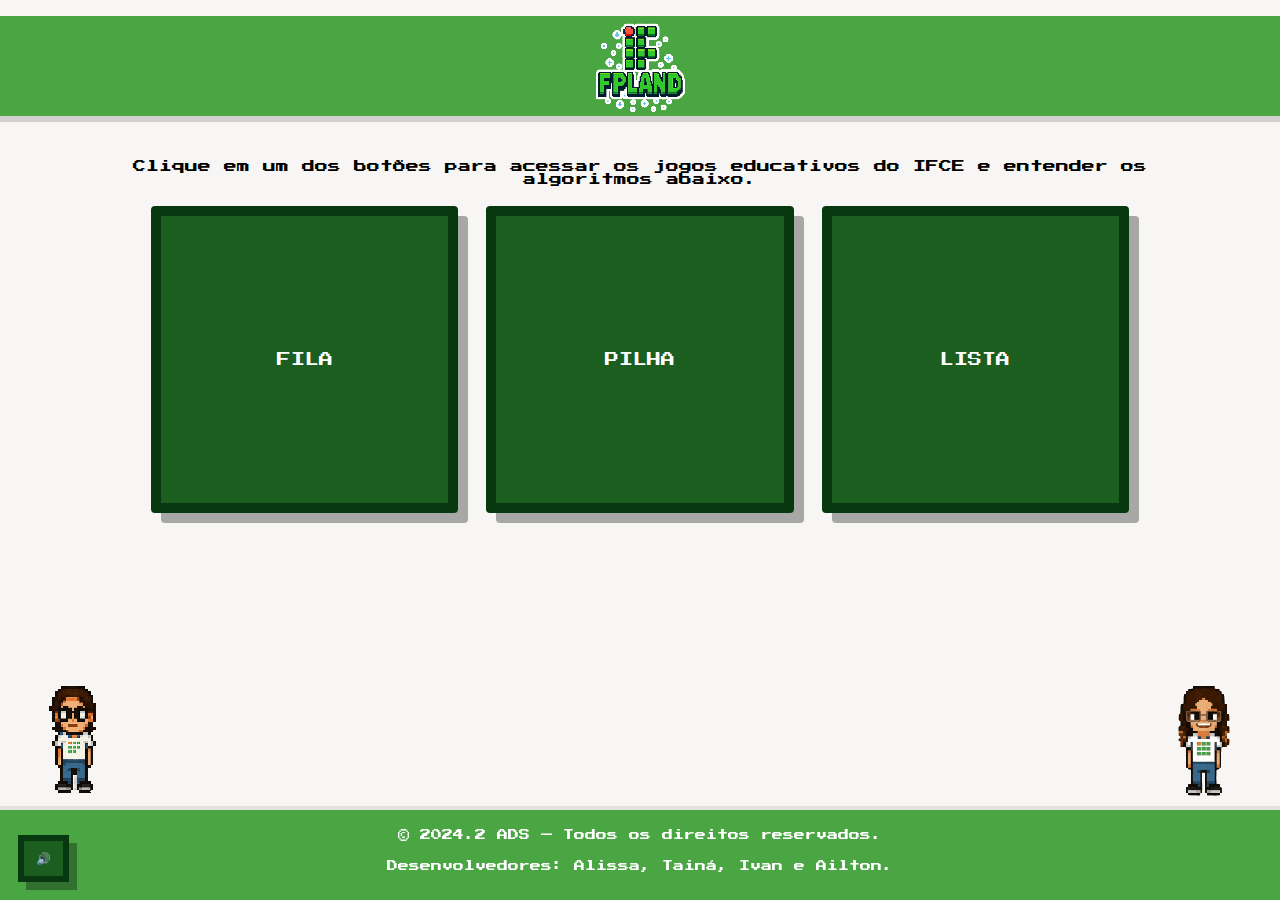
<file: index.html>
<!DOCTYPE html>
<html lang="pt-BR">
<head>
  <meta charset="UTF-8" />
  <meta name="viewport" content="width=device-width, initial-scale=1.0" />
  <title>IFPLAND</title>
  <link rel="stylesheet" href="index.css" />
  <link rel="shortcut icon" href="assets/IFPLAND.png" type="image/x-icon" />
  <link href="https://fonts.googleapis.com/css2?family=Press+Start+2P&display=swap" rel="stylesheet" />
</head>
<body>
  <audio id="bg-music" src="assets/Lenny Pixels - The Beat of Nuts n Bolts - 8bit.mp3" loop crossorigin="anonymous"></audio>
<br>
  <header class="navbar">
    <div class="nav-inner">
      <a href="index.html" class="game-logo-link" aria-label="Ir para a página inicial">
        <img src="assets/IFPLAND LOGO.png" alt="FPL Land" class="game-logo" />
      </a>
    </div>
  </header>
<br>
  <main class="container">
    <p class="instruction">
      Clique em um dos botões para acessar os jogos educativos do IFCE e entender os algoritmos abaixo.
    </p>

    <div class="buttons">
      <a class="big-btn" href="fila.html" aria-label="Ir para Fila">FILA</a>
      <a class="big-btn" href="pilha.html" aria-label="Ir para Pilha">PILHA</a>
      <a class="big-btn" href="lista.html" aria-label="Ir para Lista">LISTA</a>
      
    </div>
  </main>

  <br>

<!-- Personagem Ailton (lado esquerdo) -->
<div class="character-wrapper" id="wrapper-ailton" aria-live="polite">
  <img src="assets/Gif Ailton.gif" alt="Ailton personagem em animação" id="char-ailton" class="character-gif" tabindex="0">
  <div class="thought-bubble" id="char-bubble-ailton" role="note" aria-hidden="false">
    <p>
      Observe o funcionamento dos algoritmos estudados na disciplina de programação estruturada e
      estrutura de dados de forma dinâmica e interativa através de joguinhos legais desenvolvidos por
      nós na turma de análise e desenvolvimento de sistemas.
    </p>
  </div>
</div>

<!-- Personagem Alissa (lado direito) -->
<div class="character-wrapper right" id="wrapper-alissa" aria-live="polite">
  <img src="assets/Alissa.gif" alt="Alissa personagem em animação" id="char-alissa" class="character-gif" tabindex="0">
  <div class="thought-bubble" id="char-bubble-alissa" role="note" aria-hidden="false">
    <p>
      Observe o funcionamento dos algoritmos estudados na disciplina de programação estruturada e
      estrutura de dados de forma dinâmica e interativa através de joguinhos legais desenvolvidos por
      nós na turma de análise e desenvolvimento de sistemas.
    </p>
  </div>
</div>



  <footer class="site-footer">
    © 2024.2 ADS — Todos os direitos reservados. <br> <br>Desenvolvedores: Alissa, Tainá, Ivan e Ailton.
  </footer>

  <script src="index.js"></script>
</body>
</html>
</file>
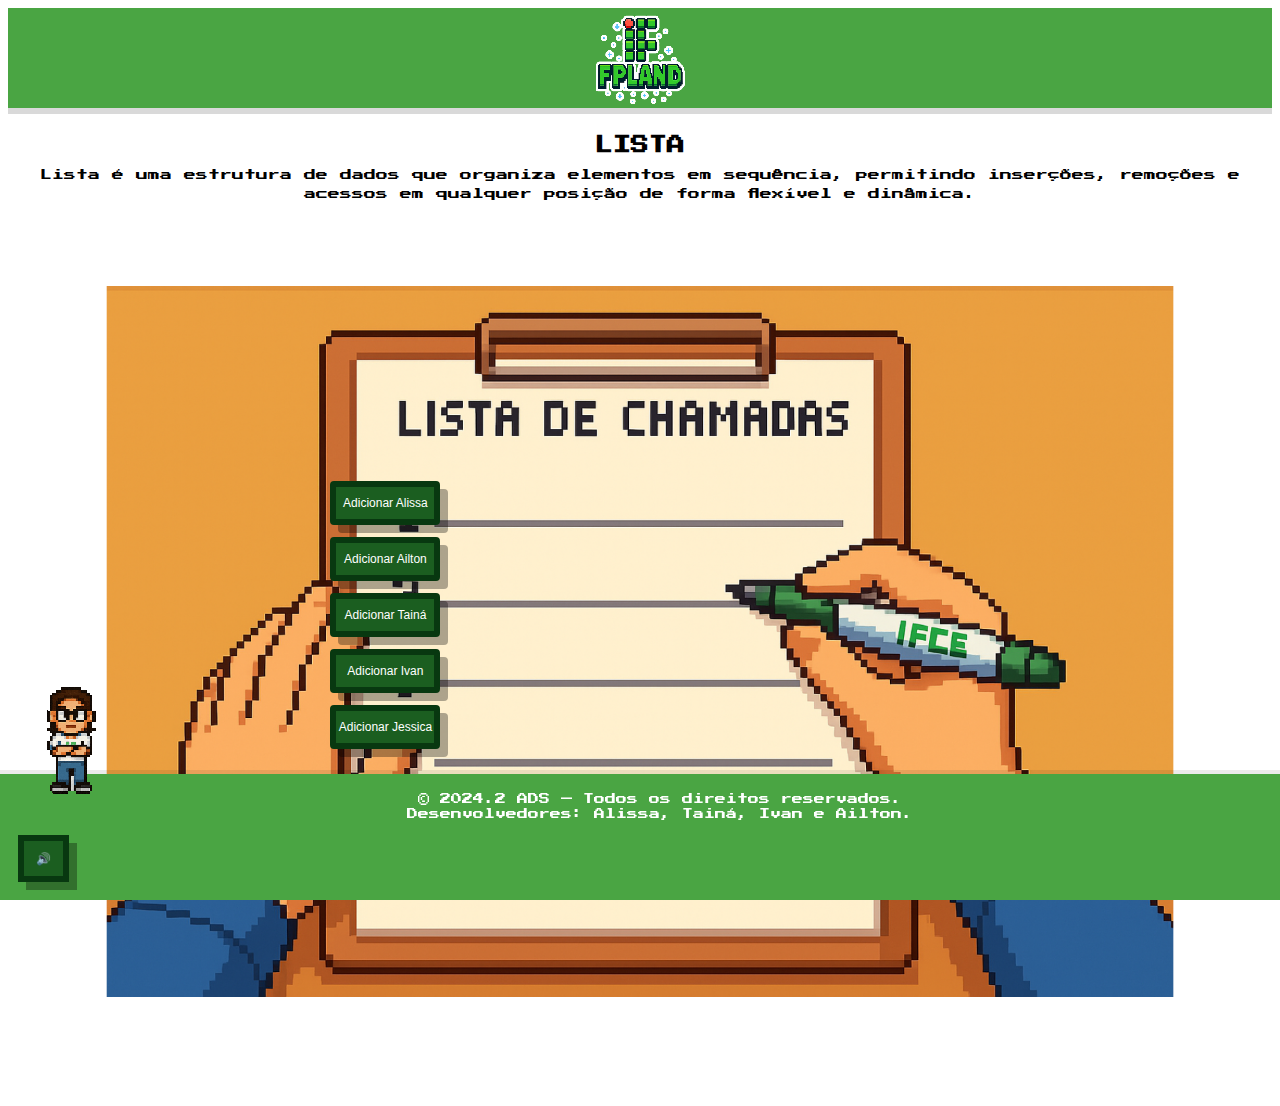
<file: lista.html>
<!DOCTYPE html>
<html lang="pt-BR">
<head>
  <meta charset="UTF-8" />
  <meta name="viewport" content="width=device-width, initial-scale=1.0" />
  <title>Lista - IFPLAND</title>
  <link rel="stylesheet" href="lista.css" />
  <link rel="shortcut icon" href="assets/IFPLAND.png" type="image/x-icon" />
  <link href="https://fonts.googleapis.com/css2?family=Press+Start+2P&display=swap" rel="stylesheet" />
</head>
<body>
  <audio id="bg-music" src="assets/Lenny Pixels - The Beat of Nuts n Bolts - 8bit.mp3" loop crossorigin="anonymous"></audio>
  <header class="navbar">
    <div class="nav-inner">
      <a href="index.html" class="game-logo-link" aria-label="Ir para a página inicial">
        <img src="assets/IFPLAND LOGO.png" alt="FPL Land" class="game-logo" />
      </a>
    </div>
  </header>
  <section class="description">
    <br>
  <h1>LISTA</h1>
  <p>
    Lista é uma estrutura de dados que organiza elementos em sequência, permitindo inserções, remoções e acessos em qualquer posição de forma flexível e dinâmica.
  </p>
  <br>
</section>
  <div class="navbar-space"></div>
  <!-- Personagem Ailton (lado esquerdo) -->
  <div class="character-wrapper" id="wrapper-ailton" aria-live="polite">
    <img src="assets/Gif Ailton.gif" alt="Ailton personagem em animação" id="char-ailton" class="character-gif" tabindex="0">
    <div class="thought-bubble" id="char-bubble-ailton" role="note" aria-hidden="false">
      <p>
        Uma <b>lista encadeada</b> é uma estrutura de dados onde cada elemento aponta para o próximo.<br>
        Ao remover um nome, os de baixo sobem para ocupar o lugar, mantendo a ordem!
      </p>
    </div>
  </div>
  <div class="lista-fundo">
    <div class="lista-chamada">
      <div class="col-botoes-esquerda">
        <button class="add-nome" data-nome="Alissa">Adicionar Alissa</button>
        <button class="add-nome" data-nome="Ailton">Adicionar Ailton</button>
        <button class="add-nome" data-nome="Tainá">Adicionar Tainá</button>
        <button class="add-nome" data-nome="Ivan">Adicionar Ivan</button>
        <button class="add-nome" data-nome="Jessica">Adicionar Jessica</button>
      </div>
      <ul id="nomes-lista">
        <!-- Nomes inseridos via JS -->
      </ul>
      <div class="col-botoes-direita">
        <button class="remove-nome" data-nome="Alissa">Remover Alissa</button>
        <button class="remove-nome" data-nome="Ailton">Remover Ailton</button>
        <button class="remove-nome" data-nome="Tainá">Remover Tainá</button>
        <button class="remove-nome" data-nome="Ivan">Remover Ivan</button>
        <button class="remove-nome" data-nome="Jessica">Remover Jessica</button>
      </div>
    </div>
  </div>
  <footer class="site-footer">
    © 2024.2 ADS — Todos os direitos reservados.<br>
    Desenvolvedores: Alissa, Tainá, Ivan e Ailton.
  </footer>
  <script src="lista.js"></script>
</body>
</html>
</file>
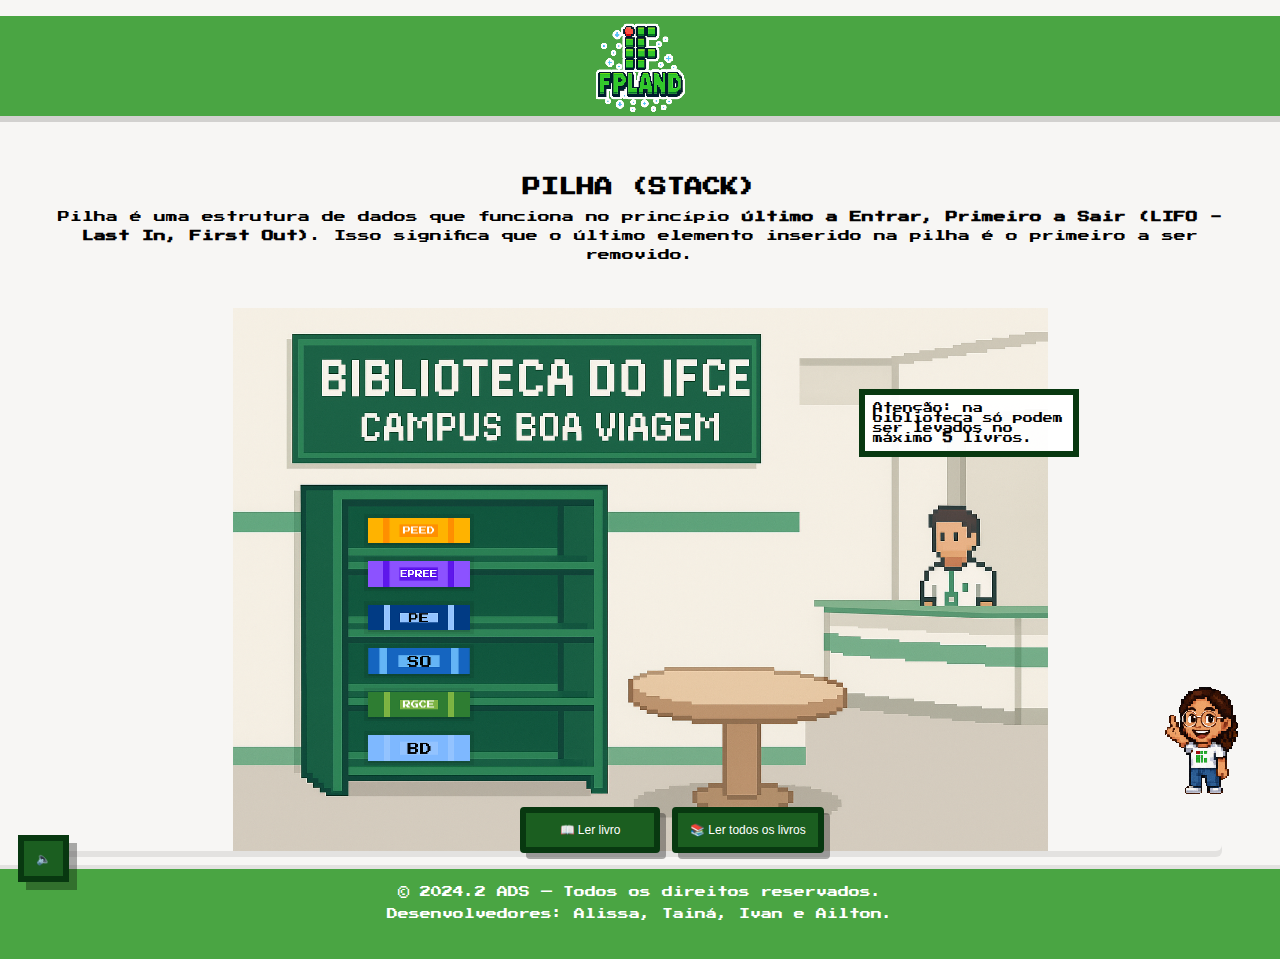
<file: pilha.html>
<!DOCTYPE html>
<html lang="pt-BR">
<head>
  <meta charset="utf-8" />
  <meta name="viewport" content="width=device-width, initial-scale=1" />
  <title>Pilha - IFPLAND</title>
  <link rel="stylesheet" href="pilha.css" />
  <link rel="shortcut icon" href="assets/IFPLAND.png" type="image/x-icon" />
  <link href="https://fonts.googleapis.com/css2?family=Press+Start+2P&display=swap" rel="stylesheet" />
</head>
<body>
  <audio id="bg-music" src="assets/Lenny Pixels - The Beat of Nuts n Bolts - 8bit.mp3" loop crossorigin="anonymous"></audio>
<br>
  <!-- NAVBAR -->
  <header class="navbar">
    <div class="nav-inner">
      <a href="index.html" class="game-logo-link" aria-label="Ir para a página inicial">
        <img src="assets/IFPLAND LOGO.png" alt="IFPLAND Logo" class="game-logo" />
      </a>
    </div>
  </header>
<br>
  <!-- DESCRIÇÃO FORA DO FUNDO -->
  <main class="main-wrap">
    <section class="description">
        <br>
      <h1>PILHA (STACK)</h1>
      <p>
        Pilha é uma estrutura de dados que funciona no princípio <strong>Último a Entrar, Primeiro a Sair (LIFO - Last In, First Out)</strong>. 
      Isso significa que o último elemento inserido na pilha é o primeiro a ser removido. 
      </p>
      <br>
    </section>

    <!-- ÁREA DO JOGO: fundo do cenário (sua imagem) -->
    <section class="game-area" aria-live="polite" id="game-area">
      <!-- prateleira (books thumbnails) -- these thumbs are positioned relative to the shelf area -->
      <div class="shelf" id="shelf">
        <img src="assets/PEED.png" alt="Programação Estruturada e Estrutura de Dados" class="book-thumb" data-book-id="programacao" data-title="Programação Estruturada e Estrutura de Dados">
        <img src="assets/EPREE.png" alt="Empreendedorismo" class="book-thumb" data-book-id="empreendedorismo" data-title="Empreendedorismo">
        <img src="assets/PE.png" alt="Probabilidade e Estatística" class="book-thumb" data-book-id="probabilidade" data-title="Probabilidade e Estatística">
        <img src="assets/SO.png" alt="Sistemas Operacionais" class="book-thumb" data-book-id="sistemas_op" data-title="Sistemas Operacionais">
        <img src="assets/REGCE.png" alt="Relações de Gênero, Classe e Etnia" class="book-thumb" data-book-id="relacoes_genero" data-title="Relações de Gênero, Classe e Etnia">
        <img src="assets/BD.png" alt="Banco de Dados" class="book-thumb" data-book-id="banco_de_dados" data-title="Banco de Dados">
      </div>

      <!-- mesa (onde os livros "caem") -->
      <div class="table-area">
        <div class="round-table" id="table"></div>
        <!-- pilha visual (itens empilhados sobre a mesa) -->
        <div id="stack" class="stack" aria-live="polite" aria-atomic="true"></div>
      </div>

      <!-- Personagem Alissa (lado direito) -->
<div class="character-wrapper right" id="wrapper-alissa" aria-live="polite">
    <img src="assets/Gif Alissa.gif" alt="Alissa personagem em animação" id="char-alissa" class="character-gif" tabindex="0">
    <div class="thought-bubble" id="char-bubble-alissa" role="note" aria-hidden="false">
      <p>
        Bem-vindo à biblioteca! Clique em um livro para adicioná-lo à pilha. 
      </p>
    </div>
  </div>

      <!-- aviso perto do atendente (mantive para referência) -->
      <div class="notice" id="notice">Atenção: na biblioteca só podem ser levados no máximo <strong>5</strong> livros.</div>
    </section>
  </main>

  <!-- CONTROLES FIXOS (fora da área do jogo, para não "colidir" com o footer) -->
  <div class="controls" id="controls">
    <button id="read-top" class="small-btn" aria-label="Ler o último livro">📖 Ler livro</button>
    <button id="read-all" class="small-btn" aria-label="Ler todos os livros">📚 Ler todos os livros</button>
  </div>

  <!-- FOOTER -->
  <footer class="site-footer">
    © 2024.2 ADS — Todos os direitos reservados. <br><br>
    Desenvolvedores: Alissa, Tainá, Ivan e Ailton.
  </footer>

  <script src="pilha.js"></script>
</body>
</html>
</file>
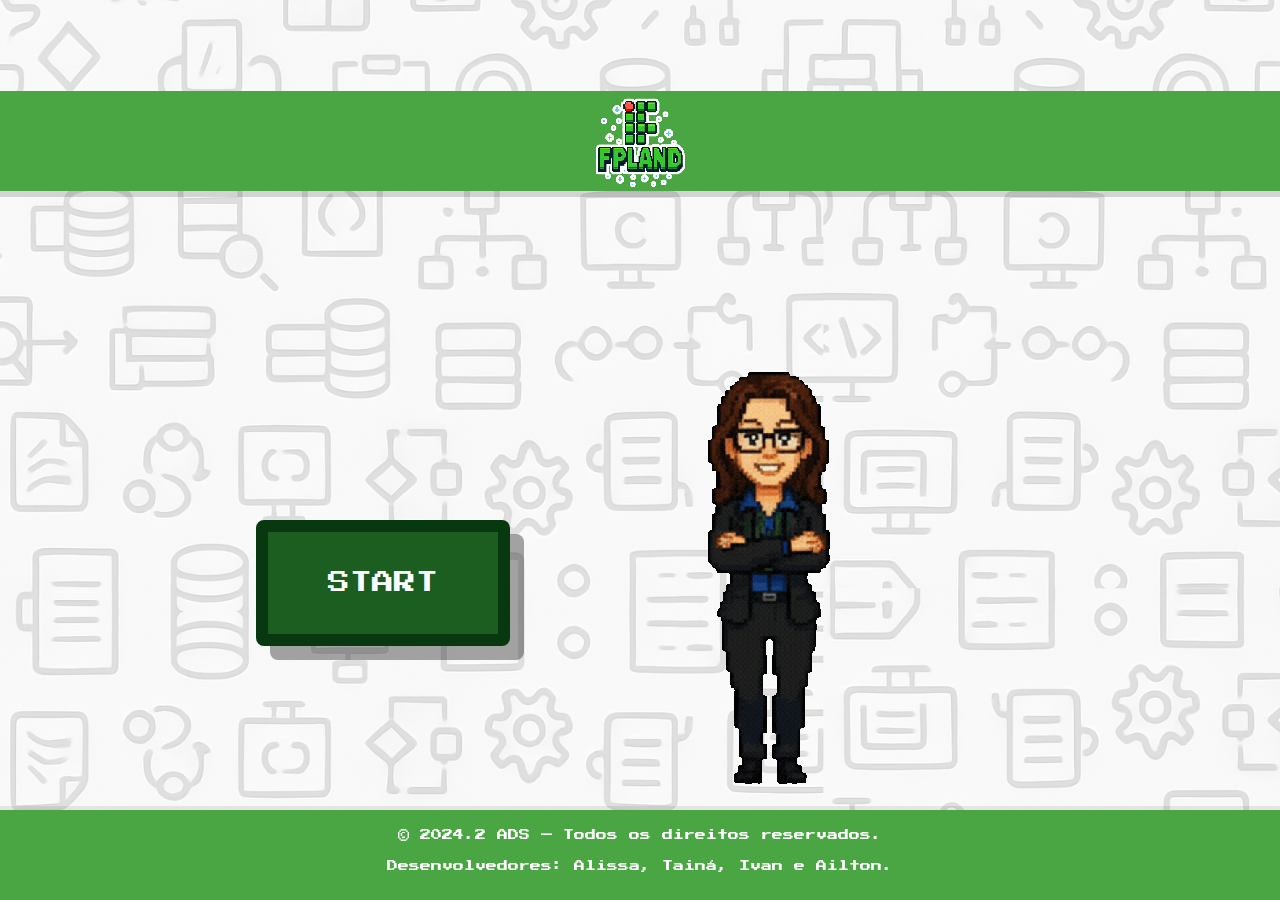
<file: Start.html>
<!DOCTYPE html>
<html lang="pt-BR">
<head>
  <meta charset="UTF-8" />
  <meta name="viewport" content="width=device-width, initial-scale=1.0" />
  <title>IFPLAND — Start</title>
  <link rel="stylesheet" href="Start.css"/>
  <link rel="shortcut icon" href="assets/IFPLAND.png" type="image/x-icon" />
  <link href="https://fonts.googleapis.com/css2?family=Press+Start+2P&display=swap" rel="stylesheet" />
</head>
<body>
  <audio id="bg-music" src="assets/Lenny Pixels - The Beat of Nuts n Bolts - 8bit.mp3" loop crossorigin="anonymous"></audio>
<br>
  <!-- NAVBAR -->
  <header class="navbar">
    <div class="nav-inner">
      <a href="index.html" class="game-logo-link" aria-label="Ir para a página inicial">
        <img src="assets/IFPLAND LOGO.png" alt="IFPLAND Logo" class="game-logo" />
      </a>
    </div>
  </header>
<br>  
    <div class="main-content">
      <!-- Botão Start -->
      <button id="start-btn" class="start-btn">START</button>

      <!-- Professora Jéssica -->
      <div class="character-wrapper" aria-live="polite">
        <img src="assets/Gif jessica.gif" alt="Professora Jéssica" id="char-jessica" class="character-gif" tabindex="0">
        <div class="thought-bubble hidden" id="bubble-jessica" role="note" aria-hidden="true">
          <p>
            Eu sou a professora Jéssica, professora de Programação Estruturada e Estrutura de Dados.
          </p>
        </div>
      </div>
    </div>
  </div>

  <!-- Rodapé -->
  <footer class="site-footer">
    © 2024.2 ADS — Todos os direitos reservados. <br><br>
    Desenvolvedores: Alissa, Tainá, Ivan e Ailton.
  </footer>

  <script src="Start.js"></script>
</body>
</html>
</file>
<file: lista.css>
:root{
  --primary-green: #4AA543;
  --accent-cyan: #62F3FF;
  --bg-white: #ffffff;
  --danger-red: #FF3131;
  --button-green: #1B5E20;
  --button-border: #083810;
  --footer-green: #4AA543;
  --footer-height: 90px;
}

body {
  background: var(--bg-white);
  font-family: 'Press Start 2P', monospace;
  padding-bottom: var(--footer-height);
  overflow: hidden;
}

.navbar-space {
  height: 28px;
}
/* descrição (fora do fundo) */
.main-wrap{ max-width:1200px; margin:18px auto; padding:0 18px }
.description{ text-align:center; margin-bottom:14px }
.description h1{ font-size:18px; margin-bottom:12px }
.description p{ font-size:12px; line-height:1.6 }

.site-footer {
  position: fixed;
  left: 0;
  bottom: 0;
  width: 100%;
  height: var(--footer-height);
  line-height: 1.4;
  padding: 18px 20px;
  text-align: center;
  font-size: 11px;
  background: var(--footer-green);
  color: #fff;
  box-shadow: 0 -4px 0 rgba(0,0,0,0.08);
}

.navbar{
  background: var(--primary-green);
  padding: 12px 20px;
  box-shadow: 0 6px 0 rgba(0,0,0,0.15);
}
.nav-inner{
  max-width: 1500px;
  margin: 0 auto;
  position: relative;
  height: 76px;
  display: flex;
  align-items: center;
  justify-content: center;
}
.game-logo-link{
  position: absolute;
  left: 50%;
  top: 50%;
  transform: translate(-50%, -50%);
  display: block;
  text-decoration: none;
}
.game-logo{
  display: block;
  max-height: 100px;
  height: auto;
  width: auto;
  image-rendering: pixelated;
  transition: transform 0.14s ease;
  transform-origin: center center;
}
.game-logo-link:hover,
.game-logo-link:focus{
  transform: translate(-50%, -50%) scale(1.12);
}

/* Personagem Ailton no canto esquerdo */
.character-wrapper {
  position: fixed;
  left: 1.2rem;
  bottom: calc(var(--footer-height) + 0.8rem);
  width: fit-content;
  z-index: 900;
  text-align: center;
}
.character-gif {
  height: 3cm;
  width: auto;
  display: block;
  image-rendering: pixelated;
  cursor: pointer;
}
.thought-bubble {
  position: absolute;
  bottom: calc(100% + 12px);
  left: 50%;
  transform: translateX(-50%);
  max-width: min(12cm, calc(100vw - 4rem));
  background: var(--bg-white);
  border: 8px solid var(--button-border);
  padding: 10px;
  border-radius: 8px;
  box-shadow: 10px 10px 0 rgba(0,0,0,0.32);
  font-family: 'Press Start 2P', monospace;
  font-size: 10px;
  line-height: 1.15;
  color: #000;
  white-space: normal;
  z-index: 901;
}
.thought-bubble::after{
  content: "";
  position: absolute;
  width: 14px;
  height: 14px;
  left: 50%;
  transform: translateX(-50%) rotate(45deg);
  top: 100%;
  background: var(--bg-white);
  border: 8px solid var(--button-border);
  box-shadow: 6px 6px 0 rgba(0,0,0,0.18);
  z-index: 900;
}
.thought-bubble.hidden {
  opacity: 0;
  pointer-events: none;
}

/* Layout da lista e botões */
.lista-fundo {
  min-height: calc(100vh - var(--footer-height) - 76px);
  display: flex;
  align-items: center;
  justify-content: flex-start;
  padding-left: 8vw;
  background: url('assets/Lista Fundo.png') no-repeat center center;
  background-size: contain;
}

.lista-chamada {
  width: 340px;
  height: 400px;
  position: relative;
  background: transparent;
  display: flex;
  flex-direction: row;
  align-items: center;
  justify-content: center;
}

.col-botoes-esquerda {
  display: flex;
  flex-direction: column;
  gap: 12px;
  position: absolute;
  left: 220px;
  top: 40px;
  z-index: 10;
}

.col-botoes-direita {
  display: flex;
  flex-direction: column;
  gap: 12px;
  position: absolute;
  right: -1000px;
  top: 40px;
  z-index: 10;
}

#nomes-lista {
  list-style: none;
  margin: 0;
  padding: 0;
  position: relative;
  width: 100%;
  height: 100%;
}

.linha-nome {
  position: absolute;
  left: 225%;
  transform: translateX(-50%);
  width: 80%;
  text-align: center;
  font-size: 1rem;
  color: #222;
  font-family: 'Press Start 2P', monospace;
  background: transparent;
  border: none;
  outline: none;
  margin: 0;
  padding: 0;
  letter-spacing: 1px;
  text-align: center;
}

.linha1 { top: 50px; }
.linha2 { top: 139px; }
.linha3 { top: 225px; }
.linha4 { top: 310px; }
.linha5 { top: 395px; }

.add-nome,
.remove-nome {
  display: inline-flex;
  align-items: center;
  justify-content: center;
  color: #fff;
  background: var(--button-green);
  width: 110px;
  aspect-ratio: 2.5 / 1;
  font-size: 12px;
  border: 6px solid var(--button-border);
  border-radius: 4px;
  box-shadow: 8px 8px 0 rgba(0,0,0,0.32);
  user-select: none;
  image-rendering: pixelated;
  text-align: center;
  padding: 0;
  line-height: 1;
  cursor: pointer;
  transition: none;
}

.add-nome:hover,
.add-nome:focus-visible,
.remove-nome:hover,
.remove-nome:focus-visible {
  transform: scale(1.12);
  background: var(--button-green);
  box-shadow: 12px 12px 0 rgba(0,0,0,0.32);
}

.add-nome:active,
.remove-nome:active {
  transform: scale(1.04);
  background: var(--button-green);
  box-shadow: 8px 8px 0 rgba(0,0,0,0.32);
}

/* BOTÃO DE SOM */
.sound-toggle {
  position: fixed;
  left: 18px;
  bottom: 18px;
  z-index: 999;
  font-family: 'Press Start 2P', monospace;
  font-size: 12px;
  padding: 10px 12px;
  border: 6px solid var(--button-border);
  background: var(--button-green);
  box-shadow: 8px 8px 0 rgba(0,0,0,0.32);
  cursor: pointer;
  display: block;
}
</file>
<file: pilha.css>
:root{
  --primary-green: #4AA543;
  --bg-page: #F7F6F4;
  --button-green: #1B5E20;
  --button-border: #083810;
  --footer-green: #4AA543;
  --footer-height: 90px;

  /* percent-based positions (escalam com a área do jogo) */
  --shelf-left-pct: 4%;
  --shelf-top-pct: 14%;
  --shelf-width-pct: 26%;
  --shelf-height-pct: 58%;
  --table-right-pct: 8%;
  --table-bottom-pct: 8%;
}

/* reset */
*{box-sizing:border-box}
html,body{height:100%;margin:0}
body{
  font-family: 'Press Start 2P', monospace;
  background: var(--bg-page);
  padding-bottom: var(--footer-height); /* espaço para o footer fixo */
  cursor: url('assets/cursor.png') 16 16, auto;
}

/* NAVBAR */
.navbar{ background:var(--primary-green); padding:12px 20px; box-shadow:0 6px 0 rgba(0,0,0,0.15) }
.nav-inner{ max-width:1500px; margin:0 auto; position:relative; height:76px; display:flex; align-items:center; justify-content:center }
.game-logo-link{ position:absolute; left:50%; top:50%; transform:translate(-50%,-50%) }
.game-logo{ max-height:100px; image-rendering:pixelated }

/* descrição (fora do fundo) */
.main-wrap{ max-width:1200px; margin:18px auto; padding:0 18px }
.description{ text-align:center; margin-bottom:14px }
.description h1{ font-size:18px; margin-bottom:12px }
.description p{ font-size:12px; line-height:1.6 }

/* game-area: agora usa aspect-ratio e background-size que preserva a imagem inteira */
.game-area{
  position: relative;
  margin: 0 auto;
  max-width: 1200px;
  width: 100%;
  aspect-ratio: 1200 / 560; /* mantém mesma proporção original aproximada */
  min-height: 360px; /* fallback */
  background-image: url("assets/bibliotecafundo.png");
  background-size: contain;       /* garante que a imagem inteira apareça sem corte */
  background-position: center top;
  background-repeat: no-repeat;
  border-radius: 6px;
  overflow: visible;
  box-shadow: 0 6px 0 rgba(0,0,0,0.08);
  background-color: var(--bg-page); /* garante cor de fundo nas áreas "letterbox" */
}


/* PRATELEIRA: agora posicionada por percentuais relativos à game-area */
.shelf{
  position: absolute;
  left: 300px;
  top: 200px;
  width: var(--shelf-width-pct);
  height: ar(--shelf-height-pct);
  display: flex;
  flex-direction: column;
  gap: 10px;
  align-items: flex-start;
  padding: 6px;
  pointer-events: none;
}

/* pequenos thumbnails (capas de livros) — responsivos */
.book-thumb{
  pointer-events: auto;
  width: clamp(110px, 6.5vw, 84px); /* escala com viewport / area */
  height: auto;
  display: block;
  transform-origin: center center;
  transition: transform 140ms ease, box-shadow 140ms ease;
  border: 4px solid rgba(0,0,0,0.08);
  image-rendering: pixelated;
  cursor: pointer;
  filter: drop-shadow(0 2px 0 rgba(0,0,0,0.12));
}
.book-thumb:hover,
.book-thumb:focus{
  transform: scale(1.40) translateZ(0);
  z-index: 40;
  box-shadow: 10px 10px 14px rgba(0,0,0,0.35);
}

/* mesa (à direita) — ajustada para porcentagens para escalar com a área */
.table-area{
  position:absolute;
  right: var(--table-right-pct);
  bottom: var(--table-bottom-pct);
  width: 5200px;
  height: 700px;
  display:flex;
  align-items:flex-end;
  justify-content:center;
  pointer-events:none;
}

/* pilha visual: container relativo, os livros terão offsets via JS */
.stack{
  position:absolute;
  right: calc(var(--table-right-pct) + 34px);
  bottom: calc(var(--table-bottom-pct) + 58px);
  width: 14px;
  height: auto;
  pointer-events: none;
}

/* cada livro na stack */
.stack .stack-book{
  position:absolute;
  left:0;
  width:140px;
  height:auto;
  transform-origin: center bottom;
  transition: transform 220ms ease, opacity 220ms ease;
  image-rendering: pixelated;
  pointer-events: none;
  user-select: none;
}

/* personagem Alissa ao lado da mesa */
.character-wrapper{
  position:absolute;
  right: calc(var(--table-right-pct) - 36px);
  bottom: calc(var(--table-bottom-pct) + 2px);
  text-align:center;
  z-index:900;
  pointer-events:auto;
}
.character-gif{ height: 8.4rem; image-rendering:pixelated; cursor:pointer }
.thought-bubble{
  position:absolute;
  bottom: calc(100% + 12px);
  left: 50%;
  transform:translateX(-50%);
  max-width: 16rem;
  background: var(--bg-page);
  border: 6px solid var(--button-border);
  padding: 8px;
  border-radius:6px;
  font-size:10px;
  line-height:1.2;
  box-shadow: 6px 6px 0 rgba(0,0,0,0.18);
}

/* ===== Personagens (esquerdo e direito) com balões centralizados acima da cabeça ===== */
.character-wrapper,
.character-wrapper.right {
position: fixed;
bottom: calc(var(--footer-height) + 0.8rem); /* acima do footer */
width: fit-content;
display: inline-block;
z-index: 900;
pointer-events: auto;
text-align: center;
}

/* posição específica: esquerda e direita */
.character-wrapper { left: 1.2rem; }
.character-wrapper.right { right: 1.2rem; left: auto; }

/* GIF do personagem — altura aproximada 3cm */
.character-gif {
height: 3cm;
width: auto;
display: block;
image-rendering: pixelated;
cursor: pointer;
}

/* container do balão: posicionamento absoluto relativo ao wrapper */
/* o balão ficará centralizado horizontalmente acima do GIF */
.thought-bubble {
position: absolute;
bottom: calc(100% + 12px);            /* 12px acima da cabeça do GIF */
left: 50%;
transform: translateX(-50%);
max-width: min(12cm, calc(100vw - 4rem)); /* nunca maior que a tela */
background: var(--bg-white);
border: 8px solid var(--button-border);
padding: 10px;
border-radius: 8px;
box-shadow: 10px 10px 0 rgba(0,0,0,0.32);
font-family: 'Press Start 2P', monospace;
font-size: 10px;
line-height: 1.15;
color: #000;
white-space: normal;
transition: opacity .18s ease, transform .18s ease;
z-index: 901;
}

/* triângulo do balão apontando para o GIF (centralizado) */
.thought-bubble::after{
content: "";
position: absolute;
width: 14px;
height: 14px;
left: 50%;
transform: translateX(-50%) rotate(45deg);
top: 100%; /* fica logo abaixo do balão (apontando para baixo) */
background: var(--bg-white);
border: 8px solid var(--button-border);
box-shadow: 6px 6px 0 rgba(0,0,0,0.18);
z-index: 900;
}

/* classe para esconder o balão quando quiser via JS */
.thought-bubble.hidden {
opacity: 0;
transform: translateY(6px);
pointer-events: none;
}


/* CONTROLES: posicionados dinamicamente (não fixos no footer) */
.controls{
  position: absolute; /* será posicionado pelo JS */
  z-index: 910;
  pointer-events: auto;
  display: flex;
  gap: 12px;
  left: 0;   /* valores reais serão escritos pelo JS */
  top: 0;
  transform: translateX(0); /* o JS centraliza */
}

/* botões (mantive seu estilo) */
.small-btn{
  display:inline-flex;
  align-items:center;
  justify-content:center;
  text-decoration:none;
  color:#fff;
  background:var(--button-green);
  min-width:140px;
  padding:10px 12px;
  font-size:12px;
  border:6px solid var(--button-border);
  border-radius:4px;
  box-shadow:6px 6px 0 rgba(0,0,0,0.32);
  transition: transform .12s, box-shadow .12s;
  cursor:pointer;
  user-select:none;
}
.small-btn:hover{ transform: scale(1.06); box-shadow: 12px 12px 0 rgba(0,0,0,0.42) }


/* aviso perto do atendente */
.notice{
  position:absolute;
  right: calc(var(--table-right-pct) + 50px);
  bottom: calc(var(--table-bottom-pct) + 350px);
  width: 220px;
  background: rgba(255,255,255,0.95);
  border: 6px solid var(--button-border);
  padding: 8px;
  font-size:10px;
  text-align:left;
  z-index: 920;
  pointer-events: none;
}

/* footer */
.site-footer{
  left:0; bottom:0; width:100%; height:var(--footer-height);
  padding:18px 20px; text-align:center; font-size:11px;
  background:var(--footer-green); color:#fff; box-shadow: 0 -4px 0 rgba(0,0,0,0.08);
  z-index: 1000;
}

/* pequenas animações/feedback */
.stack.full {
  animation: shake .28s;
}
@keyframes shake {
  0% { transform: translateX(0) }
  25% { transform: translateX(-6px) }
  50% { transform: translateX(6px) }
  75% { transform: translateX(-4px) }
  100% { transform: translateX(0) }
}

/* responsivo básico: tweaks */
@media (max-width:900px){
  :root{
    --shelf-left-pct: 3%;
    --shelf-top-pct: 12%;
    --shelf-width-pct: 34%;
    --table-right-pct: 6%;
    --table-bottom-pct: 6%;
  }
  .game-area{ aspect-ratio: 16/9 }
}
@media (max-width:600px){
  :root{
    --shelf-left-pct: 2%;
    --shelf-top-pct: 10%;
    --shelf-width-pct: 42%;
    --table-right-pct: 5%;
    --table-bottom-pct: 5%;
  }
  .character-gif{ height:6.2rem }
  .game-area{ aspect-ratio: 4/3 }
}
</file>
<file: Start.css>
:root {
    --primary-green: #4AA543;
    --accent-cyan: #62F3FF;
    --bg-white: #F7F6F4;
    --button-green: #1B5E20;
    --button-border: #083810;
    --footer-green: #4AA543;
    --footer-height: 90px;
  }
  
  * { box-sizing: border-box; margin: 0; padding: 0; }
  html, body { height: 100%; }
  
  body {
    background: var(--bg-white) url('assets/fundo.png');
    font-family: 'Press Start 2P', monospace;
    display: flex;
    flex-direction: column;
    align-items: center;
    justify-content: space-between;
    padding-bottom: var(--footer-height);
    image-rendering: pixelated;
  }
  .navbar {
    background: var(--primary-green);
    padding: 12px 20px;
    box-shadow: 0 6px 0 rgba(0,0,0,0.15);
    width: 100%;       /* garante que ocupe toda a largura */
    position: relative;
    left: 0;
    right: 0;
  }
  

.game-logo-link{ position:absolute; left:50%; top:50%; transform:translate(-50%,-50%) }
.game-logo{ max-height:100px; image-rendering:pixelated }

.nav-inner {
  max-width: 1500px;
  margin: 0 auto;
  position: relative; 
  height: 76px;
  display: flex;
  align-items: center;
  justify-content: center;
}


  
  .start-container {
    text-align: center;
    margin-top: 2rem;
  }
  
  .game-title {
    font-size: 36px;
    color: var(--primary-green);
    text-shadow: 4px 4px 0 rgba(0,0,0,0.35);
    margin-bottom: 2rem;
  }
  
  /* Conteúdo central: botão + gif */
  .main-content {
    display: flex;
    align-items: center;
    justify-content: center;
    gap: 60px;
  }
  
  /* Botão START */
  .start-btn {
    font-family: 'Press Start 2P', monospace;
    font-size: 22px;
    color: #fff;
    background: var(--button-green);
    border: 12px solid var(--button-border);
    border-radius: 8px;
    padding: 40px 60px;
    cursor: pointer;
    box-shadow: 14px 14px 0 rgba(0,0,0,0.35);
    transition: transform 0.18s ease, box-shadow 0.18s ease;
  }
  .start-btn:hover {
    transform: scale(1.1);
    box-shadow: 20px 20px 0 rgba(0,0,0,0.45);
  }
  .start-btn:active {
    transform: translateY(6px) scale(1.02);
    box-shadow: 8px 8px 0 rgba(0,0,0,0.28);
  }
  
  /* Professora Jéssica */
  .character-wrapper {
    position: relative;
  }
  .character-gif {
    height: 12cm; /* grande destaque */
    cursor: pointer;
    image-rendering: pixelated;
  }
  
  /* Balão de fala */
  .thought-bubble {
    position: absolute;
    bottom: calc(100% + 16px);
    left: 50%;
    transform: translateX(-50%);
    width: clamp(200px, 80vw, 14cm); /* nunca passa de 80% da tela */
    max-width: 14cm;
    background: var(--bg-white);
    border: 8px solid var(--button-border);
    padding: 14px;
    border-radius: 10px;
    box-shadow: 10px 10px 0 rgba(0,0,0,0.32);
    font-size: 12px;
    color: #000;
    line-height: 1.2;
    transition: opacity .18s ease, transform .18s ease;
    z-index: 901;
  }
  
  .thought-bubble::after {
    content: "";
    position: absolute;
    width: 16px;
    height: 16px;
    left: 50%;
    transform: translateX(-50%) rotate(45deg);
    top: 100%;
    background: var(--bg-white);
    border: 8px solid var(--button-border);
    box-shadow: 6px 6px 0 rgba(0,0,0,0.18);
  }
  .thought-bubble.hidden {
    opacity: 0;
    transform: translateY(6px);
    pointer-events: none;
  }
  
  /* Rodapé */
  .site-footer {
    position: fixed;
    left: 0;
    bottom: 0;
    width: 100%;
    height: var(--footer-height);
    text-align: center;
    font-size: 11px;
    background: var(--footer-green);
    color: #fff;
    padding: 18px 20px;
    line-height: 1.4;
    box-shadow: 0 -4px 0 rgba(0,0,0,0.08);
  }
</file>
<file: index.css>
/* ===== Variáveis de cor e reset ===== */
:root{
    --primary-green: #4AA543;
    --accent-cyan: #62F3FF; /* assumido conforme troca anterior */
    --bg-white: #F7F6F4;
    --danger-red: #FF3131;
    --button-green: #1B5E20;
    --button-border: #083810;
    --footer-green: #4AA543;
    --footer-height: 90px; /* usado para padding do body */
  }
  
  * { box-sizing: border-box; }
  html, body { height: 100%; margin: 0; }
  body{
    background: var(--bg-white);
    font-family: 'Press Start 2P', monospace;
    -webkit-font-smoothing: none;
    -moz-osx-font-smoothing: grayscale;
    image-rendering: pixelated;
    cursor: url('assets/cursor.png') 16 16, auto;
    padding-bottom: var(--footer-height); /* evita que conteúdo fique atrás do footer fixo */
  }
  
  /* NAVBAR */
  .navbar{
    background: var(--primary-green);
    padding: 12px 20px;
    box-shadow: 0 6px 0 rgba(0,0,0,0.15);
  }
  .nav-inner{
    max-width: 1500px;
    margin: 0 auto;
    position: relative; /* necessário para centralizar a logo com absolute */
    height: 76px; /* ajusta altura do navbar para centralizar verticalmente */
    display: flex;
    align-items: center;
    justify-content: center;
  }
  
  /* Centraliza a logo dentro do navbar e permite escala ao hover */
  .game-logo-link{
    position: absolute;
    left: 50%;
    top: 50%;
    transform: translate(-50%, -50%);
    display: block;
    text-decoration: none;
    /* pointer cursor por padrão */
  }
  .game-logo{
    display: block;
    max-height: 100px;
    height: auto;
    width: auto;
    image-rendering: pixelated;
    transition: transform 0.14s ease;
    transform-origin: center center;
  }
  /* Ao passar o mouse a logo aumenta mantendo a centralização */
  .game-logo-link:hover,
  .game-logo-link:focus{
    transform: translate(-50%, -50%) scale(1.12);
  }
  
  /* CONTEÚDO PRINCIPAL */
  .container{
    max-width: 1100px;
    margin: 28px auto;
    text-align: center;
    padding: 0 20px;
  }
  .instruction{
    margin: 10px 0 20px 0;
    font-size: 13px;
  }
  
  /* ===== BOTÕES QUADRADOS GRANDES ===== */
  .buttons{
    display: flex;
    justify-content: center;
    gap: 28px;
    flex-wrap: wrap;
  }
  
  /* largura responsiva e aspecto 1:1 para quadrado */
  .big-btn{
    display: inline-flex;
    align-items: center;
    justify-content: center;
    text-decoration: none;
    color: #fff;
    background: var(--button-green);
    width: clamp(180px, 24vw, 320px);
    aspect-ratio: 1 / 1;
    font-size: 14px;
    border: 10px solid var(--button-border);
    border-radius: 4px;
    box-shadow: 10px 10px 0 rgba(0,0,0,0.32);
    transition: transform 0.14s cubic-bezier(.2,.8,.2,1), box-shadow 0.14s;
    user-select: none;
    image-rendering: pixelated;
    text-align: center;
    padding: 0;
    line-height: 1;
  }
  
  /* Hover / foco / classe JS */
  .big-btn:hover,
  .big-btn.is-hover,
  .big-btn:focus-visible{
    transform: scale(1.12);
    box-shadow: 20px 20px 0 rgba(0,0,0,0.42);
  }
  
  /* Pressionado */
  .big-btn:active,
  .big-btn.is-active{
    transform: translateY(6px) scale(1.02);
    box-shadow: 6px 6px 0 rgba(0,0,0,0.28);
  }
  
  /* imagens responsivas */
  img{ max-width: 100%; height: auto; display: block; }
  
  /* FOOTER fixo no final */
  .site-footer{
    position: fixed;
    left: 0;
    bottom: 0;
    width: 100%;
    height: var(--footer-height);
    line-height: 1.4;
    padding: 18px 20px;
    text-align: center;
    font-size: 11px;
    background: var(--footer-green);
    color: #fff;
    box-shadow: 0 -4px 0 rgba(0,0,0,0.08);
  }

 /* ===== Personagens (esquerdo e direito) com balões centralizados acima da cabeça ===== */
.character-wrapper,
.character-wrapper.right {
  position: fixed;
  bottom: calc(var(--footer-height) + 0.8rem); /* acima do footer */
  width: fit-content;
  display: inline-block;
  z-index: 900;
  pointer-events: auto;
  text-align: center;
}

/* posição específica: esquerda e direita */
.character-wrapper { left: 1.2rem; }
.character-wrapper.right { right: 1.2rem; left: auto; }

/* GIF do personagem — altura aproximada 3cm */
.character-gif {
  height: 3cm;
  width: auto;
  display: block;
  image-rendering: pixelated;
  cursor: pointer;
}

/* container do balão: posicionamento absoluto relativo ao wrapper */
/* o balão ficará centralizado horizontalmente acima do GIF */
.thought-bubble {
  position: absolute;
  bottom: calc(100% + 12px);            /* 12px acima da cabeça do GIF */
  left: 50%;
  transform: translateX(-50%);
  max-width: min(12cm, calc(100vw - 4rem)); /* nunca maior que a tela */
  background: var(--bg-white);
  border: 8px solid var(--button-border);
  padding: 10px;
  border-radius: 8px;
  box-shadow: 10px 10px 0 rgba(0,0,0,0.32);
  font-family: 'Press Start 2P', monospace;
  font-size: 10px;
  line-height: 1.15;
  color: #000;
  white-space: normal;
  transition: opacity .18s ease, transform .18s ease;
  z-index: 901;
}

/* triângulo do balão apontando para o GIF (centralizado) */
.thought-bubble::after{
  content: "";
  position: absolute;
  width: 14px;
  height: 14px;
  left: 50%;
  transform: translateX(-50%) rotate(45deg);
  top: 100%; /* fica logo abaixo do balão (apontando para baixo) */
  background: var(--bg-white);
  border: 8px solid var(--button-border);
  box-shadow: 6px 6px 0 rgba(0,0,0,0.18);
  z-index: 900;
}

/* classe para esconder o balão quando quiser via JS */
.thought-bubble.hidden {
  opacity: 0;
  transform: translateY(6px);
  pointer-events: none;
}

/* adaptações responsivas */
@media (max-width: 900px) {
  .thought-bubble { max-width: min(10.5cm, calc(100vw - 3rem)); font-size: 9px; padding: 8px; bottom: calc(100% + 10px); }
  .character-gif { height: 2.6cm; }
}

@media (max-width: 600px) {
  .character-gif { height: 2.2cm; }
  .thought-bubble { max-width: calc(100vw - 2.5rem); font-size: 9px; padding: 8px; bottom: calc(100% + 8px); }
  .character-wrapper { left: 0.6rem; }
  .character-wrapper.right { right: 0.6rem; }
}

  /* RESPONSIVO */
  @media (max-width: 600px){
    .big-btn{ width: clamp(140px, 32vw, 220px); font-size: 12px; }
    .nav-inner{ height: 56px; }
    .game-logo{ max-height: 40px; }
  }

    /* responsivo: reduzir balão e gif em telas pequenas */
    @media (max-width:600px){
        .character-gif{ height: 2.2cm; }
        .thought-bubble{ max-width: 9.5cm; font-size: 9px; padding: 8px; }
        .character-wrapper{ left: 0.6rem; bottom: calc(var(--footer-height) + 0.4rem); }
      }
</file>
